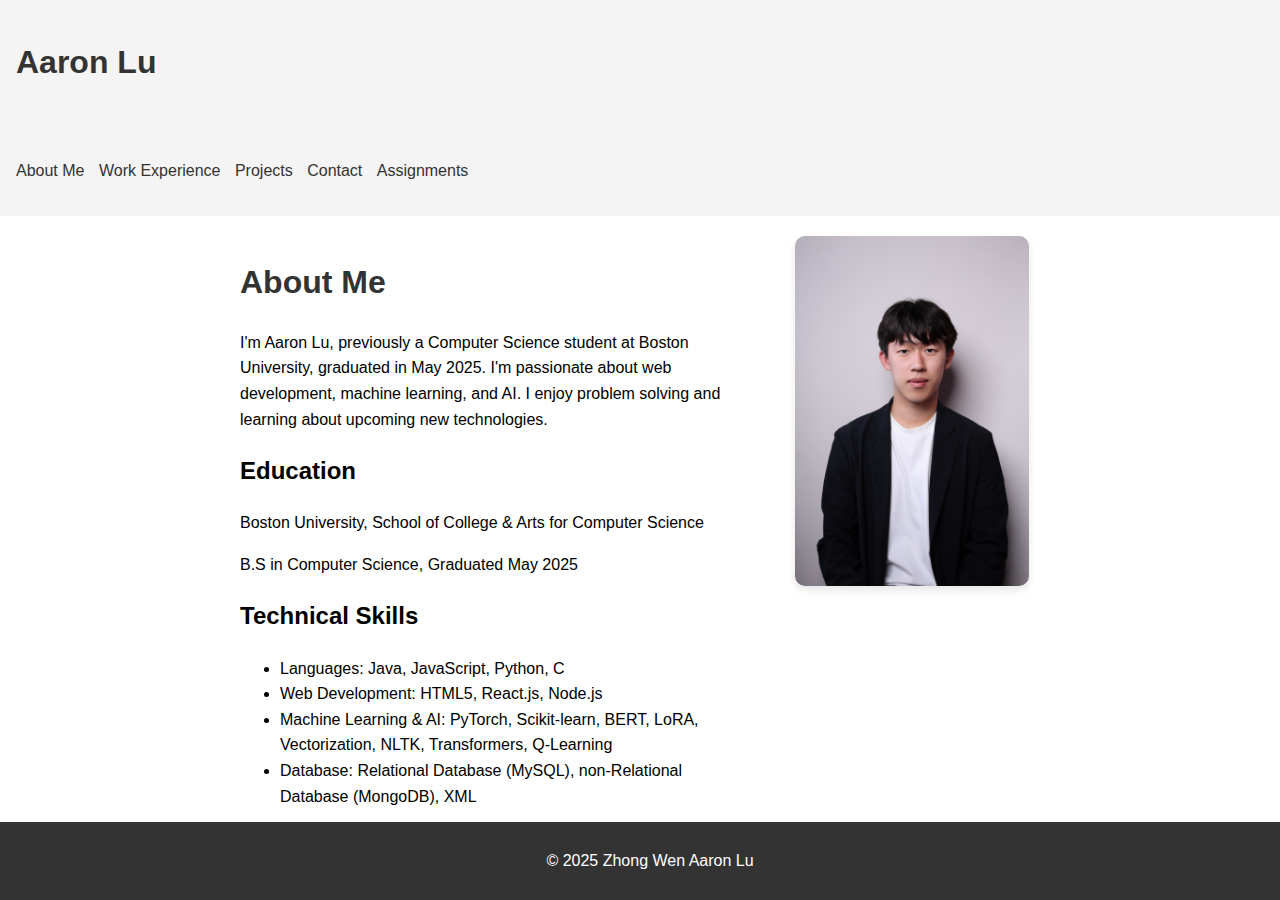
<file: index.html>
<!DOCTYPE html>
<html lang="en">
<head>
    <meta charset="UTF-8">
    <meta name="viewport" content="width=device-width, initial-scale=1.0">
    <title>Zhong Wen Aaron Lu - Portfolio</title>
    <link rel="stylesheet" href="styles.css">
</head>
<body>
    <header>
        <h1>Aaron Lu</h1>
    </header>

    <header>
        <nav>
            <ul>
                <li><a href="index.html">About Me</a></li>
                <li><a href="work-experience.html">Work Experience</a></li>
                <li><a href="projects.html">Projects</a></li>
                <li><a href="contact.html">Contact</a></li>
                <li><a href="assignments.html">Assignments</a></li>

            </ul>
        </nav>
    </header>
    <main>
        <div class="about-container">
            <div class="about-content">
                <h1>About Me</h1>
                <p>I'm Aaron Lu, previously a Computer Science student at Boston University, graduated in May 2025. I'm passionate about web development, machine learning, and AI. I enjoy problem solving and learning about upcoming new technologies.</p>
                <h2>Education</h2>
                <p>Boston University, School of College & Arts for Computer Science</p>
                <p>B.S in Computer Science, Graduated May 2025</p>
                <h2>Technical Skills</h2>
                <ul>
                    <li>Languages: Java, JavaScript, Python, C</li>
                    <li>Web Development: HTML5, React.js, Node.js</li>
                    <li>Machine Learning & AI: PyTorch, Scikit-learn, BERT, LoRA, Vectorization, NLTK, Transformers, Q-Learning</li>
                    <li>Database: Relational Database (MySQL), non-Relational Database (MongoDB), XML</li>
                </ul>
            </div>
            <div class="about-image">
                <img src="img/IMG_2806.JPG" alt="Zhong Wen Aaron Lu">
            </div>
        </div>
    </main>
    <footer>
        <p>&copy; 2025 Zhong Wen Aaron Lu</p>
    </footer>
</body>
</html>
</file>
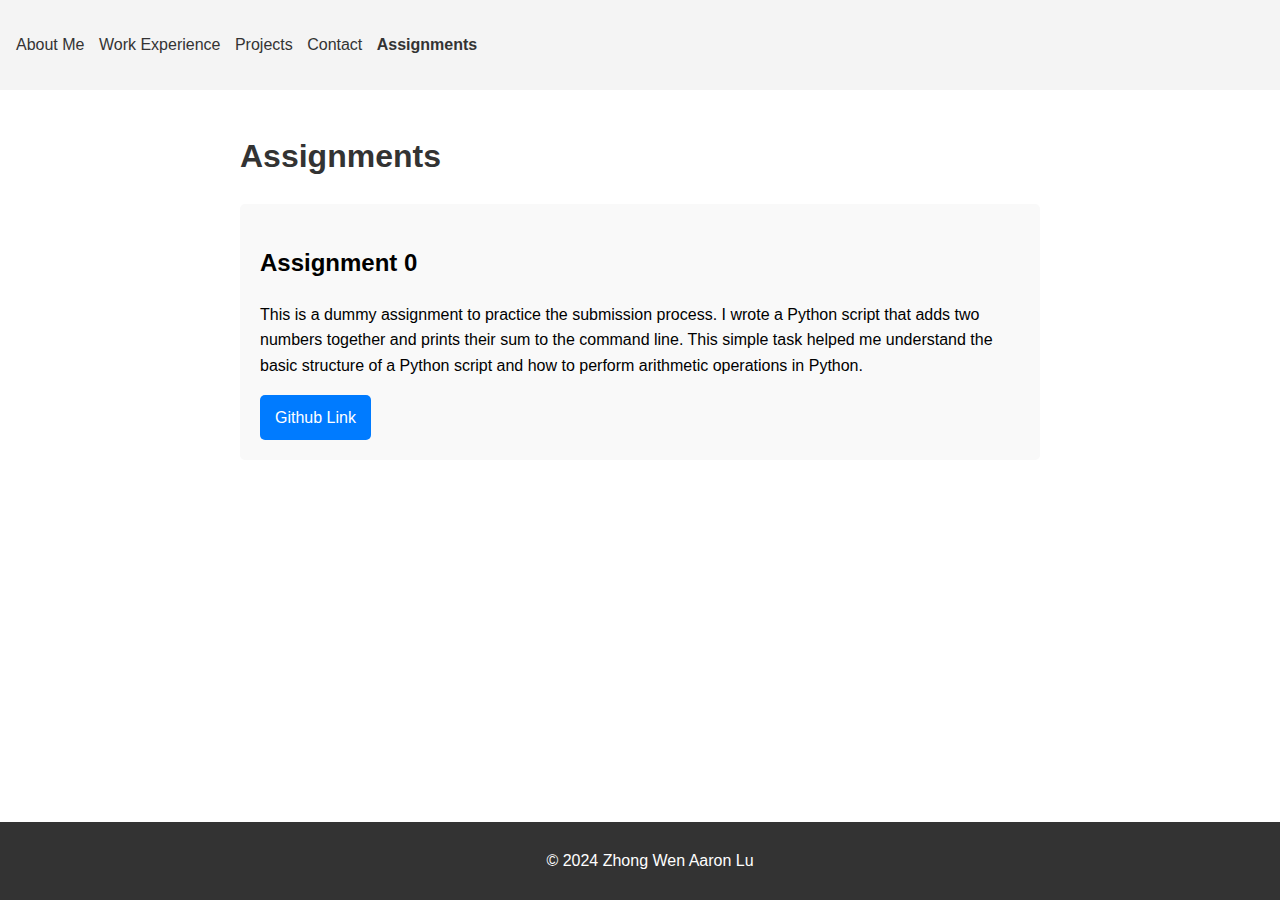
<file: assignments.html>
<!DOCTYPE html>
<html lang="en">
<head>
    <meta charset="UTF-8">
    <meta name="viewport" content="width=device-width, initial-scale=1.0">
    <title>Zhong Wen Aaron Lu - Assignments</title>
    <link rel="stylesheet" href="styles.css">
    <link href="https://fonts.googleapis.com/css2?family=Roboto:wght@300;400;700&display=swap" rel="stylesheet">
</head>
<body>
    <header>
        <nav>
            <ul>
                <li><a href="index.html">About Me</a></li>
                <li><a href="work-experience.html">Work Experience</a></li>
                <li><a href="projects.html">Projects</a></li>
                <li><a href="contact.html">Contact</a></li>
                <li><a href="assignments.html" class="active">Assignments</a></li>
            </ul>
        </nav>
    </header>
    <main>
        <section class="assignments">
            <h1>Assignments</h1>
            <div class="assignment-item">
                <h2>Assignment 0</h2>
                <p>This is a dummy assignment to practice the submission process. I wrote a Python script that adds two numbers together and prints their sum to the command line. This simple task helped me understand the basic structure of a Python script and how to perform arithmetic operations in Python.</p>
                <a href="https://github.com/zalu224/zlu224-assignment-0" class="github-link">Github Link</a>
            </div>
            <!-- Future assignments will be added here -->
        </section>
    </main>
    <footer>
        <p>&copy; 2024 Zhong Wen Aaron Lu</p>
    </footer>
</body>
</html>
</file>
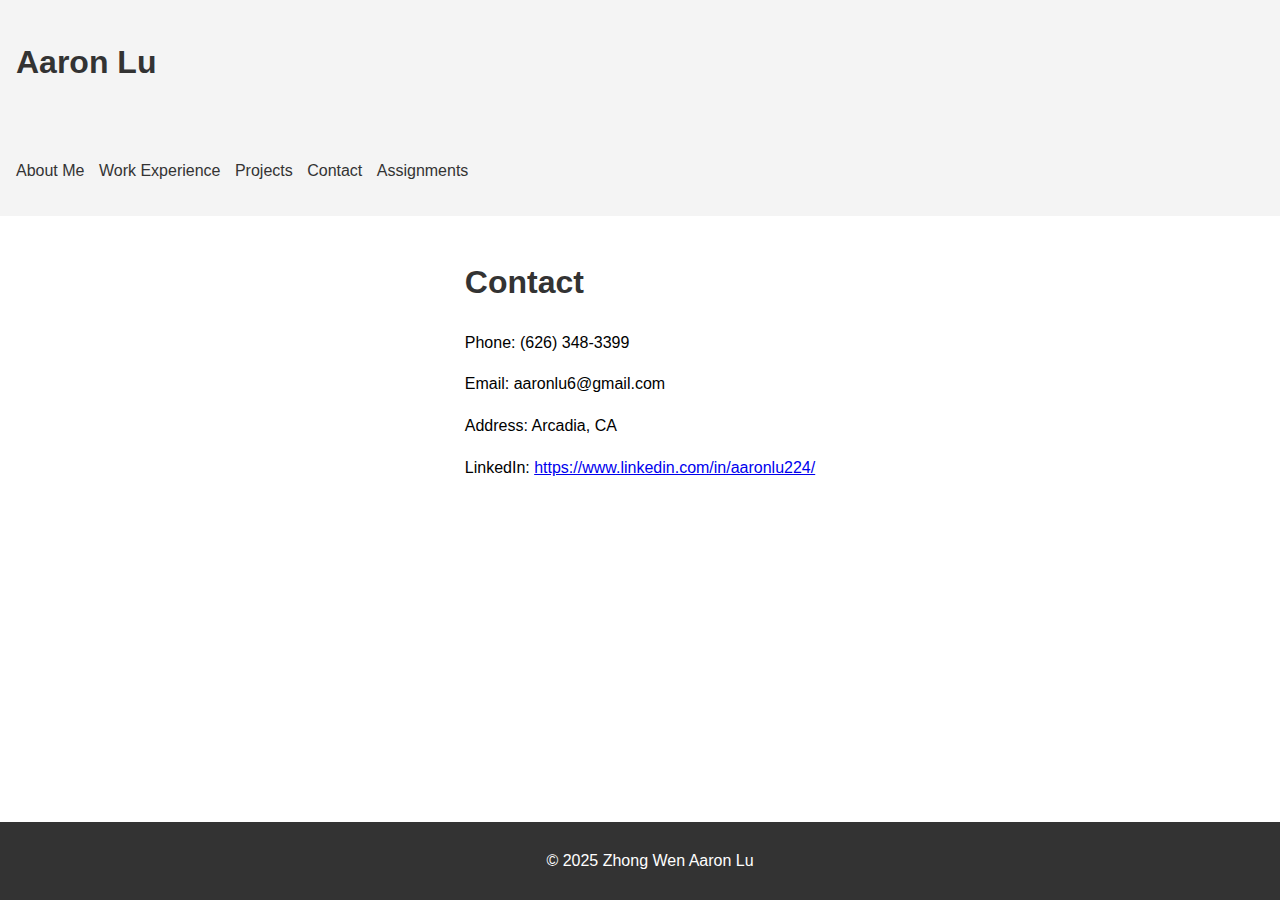
<file: contact.html>
<!DOCTYPE html>
<html lang="en">
<head>
    <meta charset="UTF-8">
    <meta name="viewport" content="width=device-width, initial-scale=1.0">
    <title>Zhong Wen Aaron Lu - Contact</title>
    <link rel="stylesheet" href="styles.css">
</head>
<body>
    <header>
        <h1>Aaron Lu</h1>
    </header>

    <header>
        <nav>
            <ul>
                <li><a href="index.html">About Me</a></li>
                <li><a href="work-experience.html">Work Experience</a></li>
                <li><a href="projects.html">Projects</a></li>
                <li><a href="contact.html">Contact</a></li>
                <li><a href="assignments.html">Assignments</a></li>
            </ul>
        </nav>
    </header>
    <main>
        <h1>Contact</h1>
        <p>Phone: (626) 348-3399</p>
        <p>Email: aaronlu6@gmail.com</p>
        <p>Address: Arcadia, CA</p>
        <p>LinkedIn: <a href="https://www.linkedin.com/in/aaronlu224/">https://www.linkedin.com/in/aaronlu224/</a></p>
    </main>
    <footer>
        <p>&copy; 2025 Zhong Wen Aaron Lu</p>
    </footer>
</body>
</html>
</file>
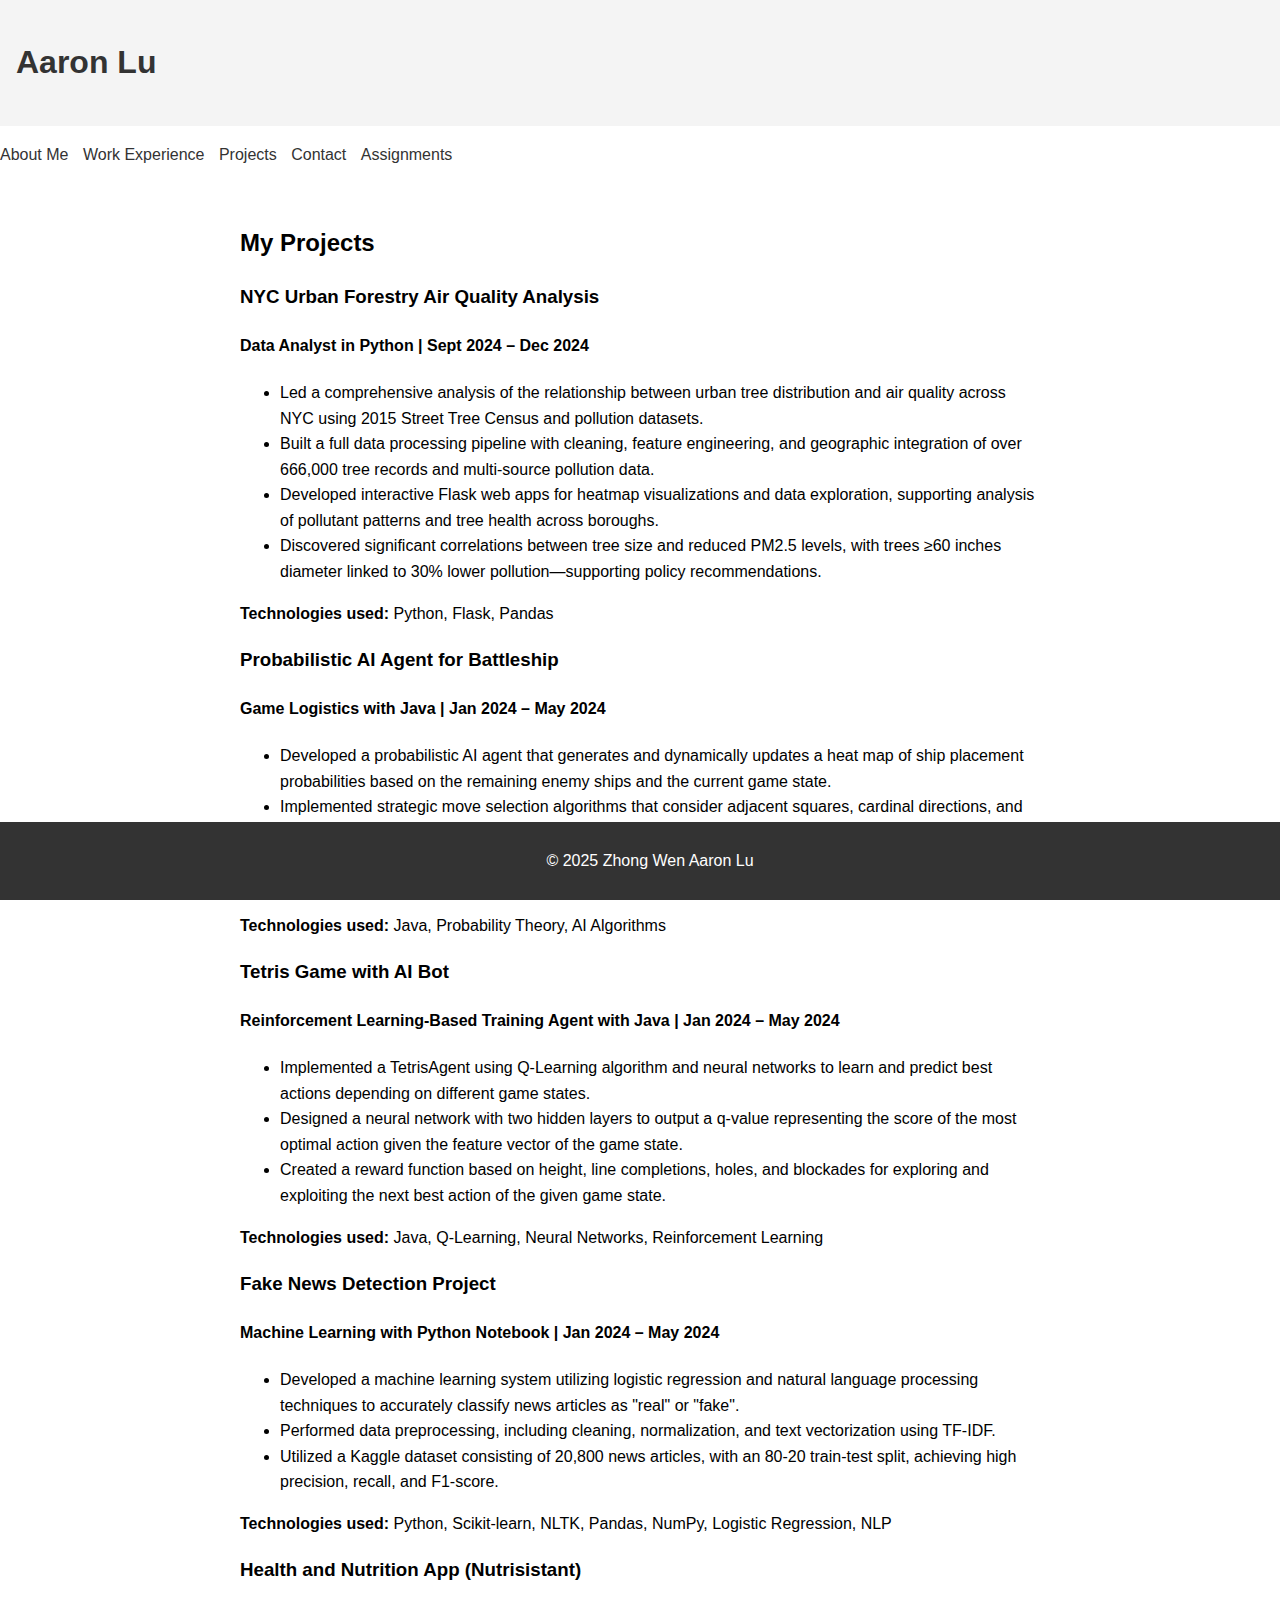
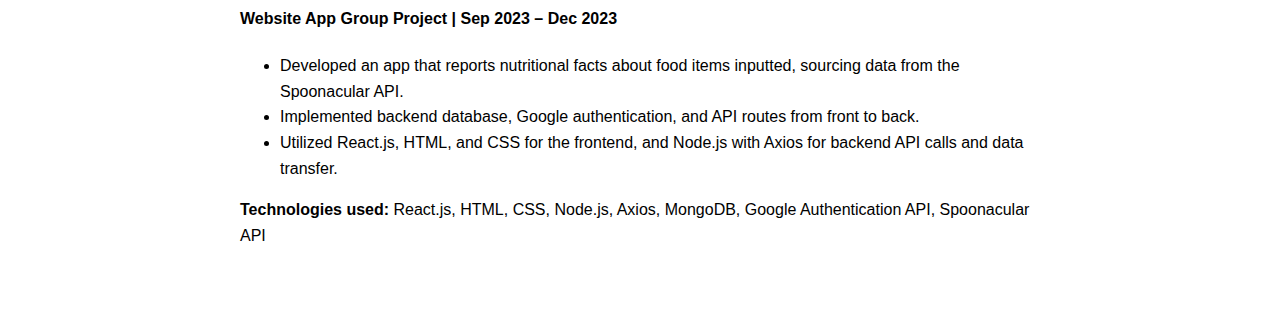
<file: projects.html>
<!DOCTYPE html>
<html lang="en">
<head>
    <meta charset="UTF-8">
    <meta name="viewport" content="width=device-width, initial-scale=1.0">
    <title>Projects - Zhong Wen Aaron Lu</title>
    <link rel="stylesheet" href="styles.css">
</head>
<body>
    <header>
        <h1>Aaron Lu</h1>
    </header>
    
    <nav>   
        <ul>
            <li><a href="index.html">About Me</a></li>
            <li><a href="work-experience.html">Work Experience</a></li>
            <li><a href="projects.html" >Projects</a></li>
            <li><a href="contact.html">Contact</a></li>
            <li><a href="assignments.html">Assignments</a></li>

        </ul>
    </nav>

    <main>
        <section class="projects">
            <h2>My Projects</h2>
            
            <article class="project">
                <h3>NYC Urban Forestry Air Quality Analysis</h3>
                <h4>Data Analyst in Python | Sept 2024 – Dec 2024</h4>
                <ul>
                    <li>Led a comprehensive analysis of the relationship between urban tree distribution and air quality across NYC using 2015 Street Tree Census and pollution datasets.</li>
                    <li>Built a full data processing pipeline with cleaning, feature engineering, and geographic integration of over 666,000 tree records and multi-source pollution data.</li>
                    <li>Developed interactive Flask web apps for heatmap visualizations and data exploration, supporting analysis of pollutant patterns and tree health across boroughs.</li>
                    <li>Discovered significant correlations between tree size and reduced PM2.5 levels, with trees ≥60 inches diameter linked to 30% lower pollution—supporting policy recommendations.</li>
                </ul>
                <p><strong>Technologies used:</strong> Python, Flask, Pandas</p>
            </article>

            <article class="project">
                <h3>Probabilistic AI Agent for Battleship</h3>
                <h4>Game Logistics with Java | Jan 2024 – May 2024</h4>
                <ul>
                    <li>Developed a probabilistic AI agent that generates and dynamically updates a heat map of ship placement probabilities based on the remaining enemy ships and the current game state.</li>
                    <li>Implemented strategic move selection algorithms that consider adjacent squares, cardinal directions, and previous move outcomes to prioritize high-probability target coordinates.</li>
                    <li>Created an adaptive learning system that reasons about different ship configurations, adjusting probabilities and weights accordingly while efficiently exploring the board.</li>
                </ul>
                <p><strong>Technologies used:</strong> Java, Probability Theory, AI Algorithms</p>
            </article>

            <article class="project">
                <h3>Tetris Game with AI Bot</h3>
                <h4>Reinforcement Learning-Based Training Agent with Java | Jan 2024 – May 2024</h4>
                <ul>
                    <li>Implemented a TetrisAgent using Q-Learning algorithm and neural networks to learn and predict best actions depending on different game states.</li>
                    <li>Designed a neural network with two hidden layers to output a q-value representing the score of the most optimal action given the feature vector of the game state.</li>
                    <li>Created a reward function based on height, line completions, holes, and blockades for exploring and exploiting the next best action of the given game state.</li>
                </ul>
                <p><strong>Technologies used:</strong> Java, Q-Learning, Neural Networks, Reinforcement Learning</p>
            </article>

            <article class="project">
                <h3>Fake News Detection Project</h3>
                <h4>Machine Learning with Python Notebook | Jan 2024 – May 2024</h4>
                <ul>
                    <li>Developed a machine learning system utilizing logistic regression and natural language processing techniques to accurately classify news articles as "real" or "fake".</li>
                    <li>Performed data preprocessing, including cleaning, normalization, and text vectorization using TF-IDF.</li>
                    <li>Utilized a Kaggle dataset consisting of 20,800 news articles, with an 80-20 train-test split, achieving high precision, recall, and F1-score.</li>
                </ul>
                <p><strong>Technologies used:</strong> Python, Scikit-learn, NLTK, Pandas, NumPy, Logistic Regression, NLP</p>
            </article>

            <article class="project">
                <h3>Health and Nutrition App (Nutrisistant)</h3>
                <h4>Website App Group Project | Sep 2023 – Dec 2023</h4>
                <ul>
                    <li>Developed an app that reports nutritional facts about food items inputted, sourcing data from the Spoonacular API.</li>
                    <li>Implemented backend database, Google authentication, and API routes from front to back.</li>
                    <li>Utilized React.js, HTML, and CSS for the frontend, and Node.js with Axios for backend API calls and data transfer.</li>
                </ul>
                <p><strong>Technologies used:</strong> React.js, HTML, CSS, Node.js, Axios, MongoDB, Google Authentication API, Spoonacular API</p>
            </article>
        </section>
    </main>

    <footer>
        <p>&copy; 2025 Zhong Wen Aaron Lu</p>
    </footer>
</body>
</html>
</file>
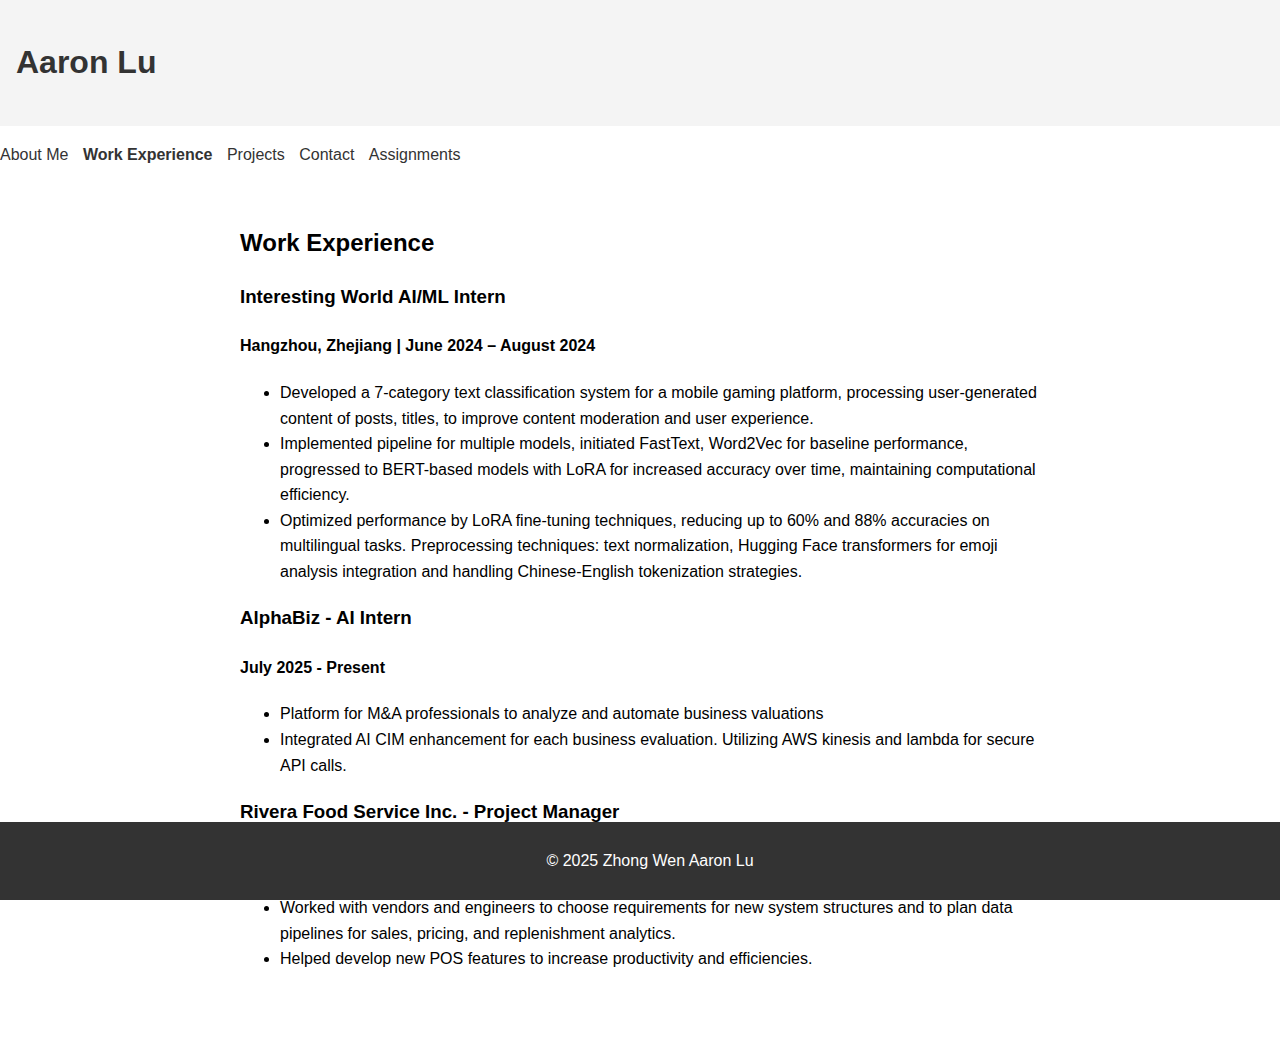
<file: work-experience.html>
<!DOCTYPE html>
<html lang="en">
<head>
    <meta charset="UTF-8">
    <meta name="viewport" content="width=device-width, initial-scale=1.0">
    <title>Work Experience - Zhong Wen Aaron Lu</title>
    <link rel="stylesheet" href="styles.css">
</head>
<body>
    <header>
        <h1>Aaron Lu</h1>
    </header>
    
    <nav>
        <ul>
            <li><a href="index.html">About Me</a></li>
            <li><a href="work-experience.html" class="active">Work Experience</a></li>
            <li><a href="projects.html">Projects</a></li>
            <li><a href="contact.html">Contact</a></li>
            <li><a href="assignments.html">Assignments</a></li>
        </ul>
    </nav>

    <main>
        <section class="experience">
            <h2>Work Experience</h2>

            <article class="job">
                <h3>Interesting World AI/ML Intern</h3>
                <h4>Hangzhou, Zhejiang | June 2024 – August 2024</h4>
                <ul>
                    <li>Developed a 7-category text classification system for a mobile gaming platform, processing user-generated content of posts, titles, to improve content moderation and user experience. </li>
                    <li>Implemented pipeline for multiple models, initiated FastText, Word2Vec for baseline performance, progressed to BERT-based models with LoRA for increased accuracy over time, maintaining computational efficiency. </li>
                    <li>Optimized performance by LoRA fine-tuning techniques, reducing up to 60% and 88% accuracies on multilingual tasks. Preprocessing techniques: text normalization, Hugging Face transformers for emoji analysis integration and handling Chinese-English tokenization strategies.</li>
                </ul>
            </article>

            <article class="job">
                <h3>AlphaBiz - AI Intern</h3>
                <h4>July 2025 - Present</h4>
                <ul>
                    <li>Platform for M&A professionals to analyze and automate business valuations</li>
                    <li>Integrated AI CIM enhancement for each business evaluation. Utilizing AWS kinesis and lambda for secure API calls.</li>
                </ul>
            </article>

            <article class="job">
                <h3>Rivera Food Service Inc. - Project Manager</h3>
                <h4>Sep 2021 – Present</h4>
                <ul>
                    <li>Worked with vendors and engineers to choose requirements for new system structures and to plan data pipelines for sales, pricing, and replenishment analytics.</li>
                    <li>Helped develop new POS features to increase productivity and efficiencies.</li>
                </ul>
            </article>

            <!-- <article class="job">
                <h3>Job Title 1</h3>
                <h4>Company Name | Start Date - End Date</h4>
                <ul>
                    <li>Key responsibility or achievement</li>
                    <li>Another important task or accomplishment</li>
                    <li>Skills developed or technologies used</li>
                </ul>
            </article> -->

            <!-- <article class="job">
                <h3>Job Title 2</h3>
                <h4>Company Name | Start Date - End Date</h4>
                <ul>
                    <li>Major contribution to the company</li>
                    <li>Project led or significant problem solved</li>
                    <li>Quantifiable results or improvements made</li>
                </ul>
            </article>

            <article class="job">
                <h3>Job Title 3</h3>
                <h4>Company Name | Start Date - End Date</h4>
                <ul>
                    <li>Relevant experience gained</li>
                    <li>Team collaborations or leadership roles</li>
                    <li>Industry-specific knowledge acquired</li>
                </ul>
            </article> -->

            <!-- Add more job articles as needed -->
        </section>
    </main>

    <footer>
        <p>&copy; 2025 Zhong Wen Aaron Lu</p>
    </footer>
</body>
</html>
</file>
<file: styles.css>
body {
  font-family: Arial, sans-serif;
  line-height: 1.6;
  margin: 0;
  padding: 0;
  display: flex;
  flex-direction: column;
  min-height: 100vh;
}

header {
  background-color: #f4f4f4;
  padding: 1rem;
}

nav ul {
  list-style-type: none;
  padding: 0;
}

nav ul li {
  display: inline;
  margin-right: 10px;
}

nav ul li a {
  text-decoration: none;
  color: #333;
}

nav ul li a.active {
  font-weight: bold;
}

main {
  flex: 1;
  padding: 20px;
  max-width: 800px;
  margin: 0 auto;
  padding-bottom: 60px; /* Add padding to the bottom to prevent footer overlap */
}

/* About Me page specific styles */
.about-container {
  display: flex;
  gap: 2rem;
  align-items: flex-start;
  max-width: 100%;
}

.about-content {
  flex: 2;
}

.about-image {
  flex: 1;
  display: flex;
  justify-content: center;
  min-width: 200px;
}

.about-image img {
  max-width: 100%;
  height: auto;
  border-radius: 10px;
  box-shadow: 0 4px 8px rgba(0, 0, 0, 0.1);
  max-height: 350px;
  object-fit: cover;
}

/* Responsive design for About Me page */
@media (max-width: 768px) {
  main {
    max-width: 95%;
  }
  
  .about-container {
    flex-direction: column;
    text-align: center;
    gap: 1rem;
  }
  
  .about-image {
    order: -1; /* Move image to top on mobile */
    margin-bottom: 1rem;
  }
  
  .about-image img {
    max-width: 250px;
    max-height: 250px;
  }
}

h1 {
  color: #333;
}

.assignment-item {
  background-color: #f9f9f9;
  border-radius: 5px;
  padding: 20px;
  margin-bottom: 20px;
}

.github-link {
  display: inline-block;
  background-color: #007bff;
  color: white;
  padding: 10px 15px;
  text-decoration: none;
  border-radius: 5px;
}

footer {
  background-color: #333;
  color: white;
  text-align: center;
  padding: 10px;
  position: fixed; /* Change to fixed position */
  bottom: 0; /* Stick to the bottom */
  width: 100%; /* Full width */
  z-index: 100; /* Ensure it's above other content */
}
</file>
